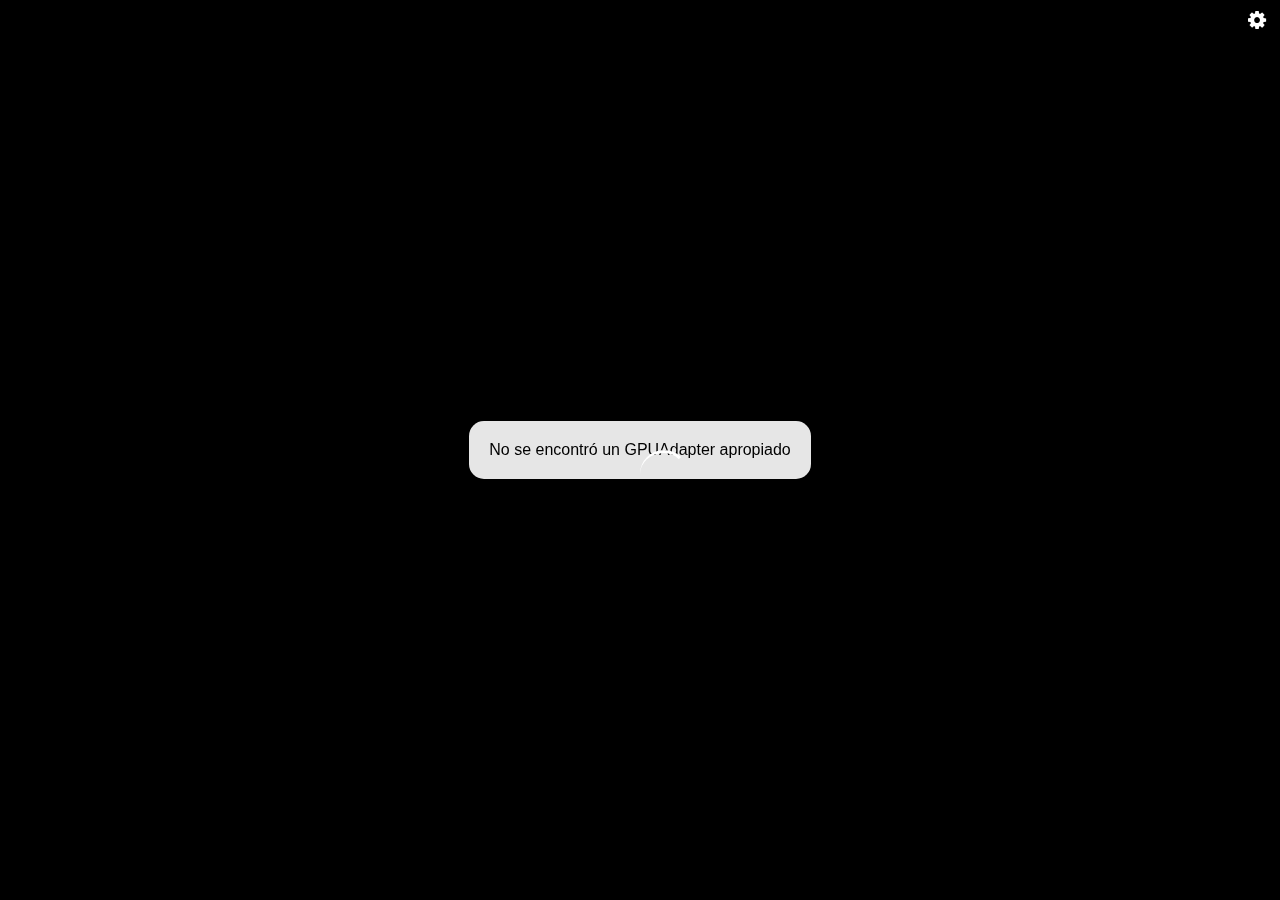
<file: experiments/fluidsim/index.html>
<!doctype html>

<html>
  <head>
    <meta charset="UTF-8">
    <meta name="viewport" content="width=device-width, initial-scale=1.0">
    <title>WebGPU Fluid Sim 3D</title>
    <script src="gl-matrix-min.js"></script>
    <link rel="stylesheet" href="https://cdnjs.cloudflare.com/ajax/libs/font-awesome/4.7.0/css/font-awesome.min.css">
    <link rel="stylesheet" href="style.css">
    <link rel="icon" type="image/x-icon" href="/media/images/favicon.ico">
  </head>
  <body>
    <span id="spinning-loader" class="loader"></span>
    <div id="fpsPanel" style="position: fixed;top: 8px;left: 8px;z-index: 2;color: white;"></div>
    <button class="btn" id="options-button"><i class="fa fa-gear"></i></button>
    <div id="error-panel" class="panel-container"><div class="panel"></div>
    </div>
    <div id="options-panel" class="panel-container" style="position: relative;">
      <div class="panel" style="padding-top: 32px;">
        <button id="close-options-button"><i class="fa fa-close"></i></button>
        <div class="option-line">
          Resolución
          <select name="resolution" id="resolution-select">
            <option value=32>32</option>
            <option value=64 selected>64</option>
            <option value=128>128</option>
            <option value=256>256</option>
          </select>
        </div>
        <div class="option-line">Iteraciones
          <input type="range" min="1" max="30" value="15" class="slider" id="projection-steps-slider">
        </div>
        <div class="option-line">Mostrar FPS
          <input type="checkbox" id="fps-checkbox" checked>
        </div>
        <div class="option-line">Pausar simulación
          <input type="checkbox" id="pause-sim-checkbox">
        </div>
        <p style="margin: 8px 0 0 0">Click derecho para agregar densidad</p>
      </div>
    </div>
    <canvas id="webgpu-canvas" oncontextmenu="return false;"></canvas>
    <script type="module" src="webgpu.min.js"></script>
  </body>
</html>
</file>
<file: experiments/fluidsim/style.css>
html, body {
    margin: 0;
    padding: 0;
    height: 100%;
    overflow: hidden;
    font-family: Lato, Arial, sans-serif;
    background-color: #000;
}
canvas {
    position: fixed;
    top: 0;
    left: 0;
    width: 100%;
    height: 100%;
    z-index: 0;
}
.panel-container {
    position: fixed;
    top: 0;
    left: 0;
    width: 100%;
    height: 100%;
    display: flex;
    justify-content: center;
    align-items: center;
    z-index: 1;
    opacity: 0;
    visibility: hidden;
    transition: opacity 0.3s ease, visibility 0s 0.3s;
}

.panel-container.active {
    opacity: 1;
    visibility: visible;
    transition: opacity 0.3s ease, visibility 0s;
}

.panel {
    background-color: rgba(255, 255, 255, 0.9);
    padding: 20px;
    border-radius: 15px;
    box-shadow: 0 4px 6px rgba(0, 0, 0, 0.1);
    transform: translateY(16px);
    transition: transform 0.3s ease, opacity 0.3s ease;
}

.panel-container.active .panel {
    transform: translateY(0); /* Slide it into view */
}

.option-line {
    padding: 4px;
    width: 100%;
    display: flex;
    justify-content: space-between; /* Keeps the label on the left, input on the right */
    align-items: center;
}

h1 {
    color: #333;
    margin-bottom: 10px;
}
p {
    color: #666;
}

.btn {
    position: fixed;
    top: 8px;
    right: 8px;
    z-index: 2;
    border: none;
    background: none;
    color: white;
    font-size: 16pt;
}

button:active {
    color: gray;
}

#close-options-button {
    background: none;
    border: none;
    font-size: 16pt;
    position: absolute;
    right: 4px;
    top: 4px;
}

.loader {
    position: fixed;
    left: 50%;
    top: 50%;
    z-index: 3;
    width: 48px;
    height: 48px;
    border-radius: 50%;
    display: inline-block;
    border-top: 3px solid #FFF;
    border-right: 3px solid transparent;
    box-sizing: border-box;
    animation: rotation 1s linear infinite;
}

@keyframes rotation {
    0% {
        transform: translate(-50%, -50%) rotate(0deg);
    }
    100% {
        transform: translate(-50%, -50%) rotate(360deg);
    }
}
</file>
